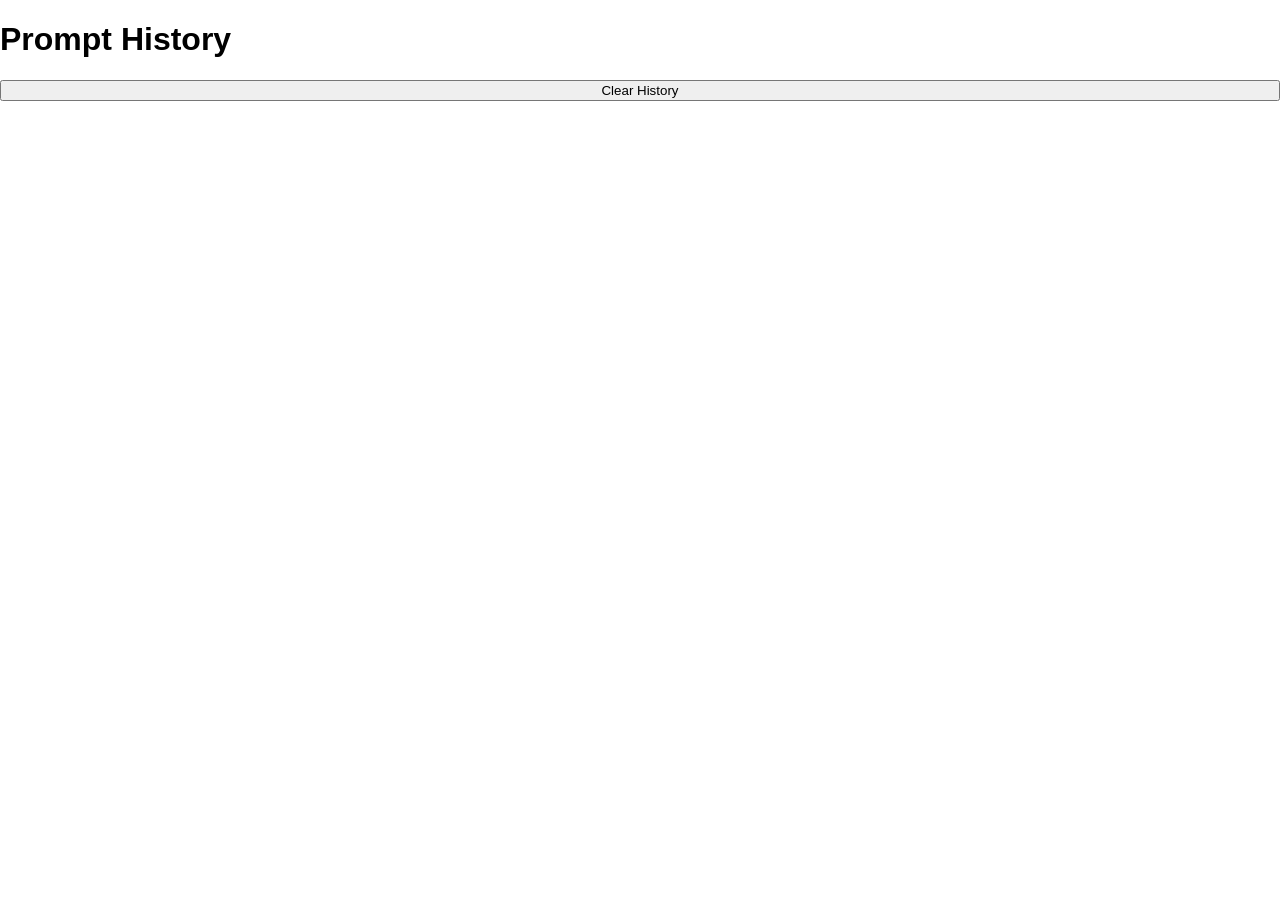
<file: sidepanel.html>
<!DOCTYPE html>
<html>
<head>
  <meta charset="utf-8">
  <title>Prompt History</title>
  <link rel="stylesheet" href="styles.css">
</head>
<body>
  <h1>Prompt History</h1>
  <button id="clear">Clear History</button>
  <ul id="history"></ul>
  <script src="sidepanel.js"></script>
</body>
</html>
</file>
<file: styles.css>
body {
  margin: 0;
  font-family: Arial, sans-serif;
  display: flex;
  flex-direction: column;
  min-height: 100vh;
}
header {
  background: #4a90e2;
  color: #fff;
  padding: 1rem;
  text-align: center;
}
main {
  flex: 1;
  display: flex;
  align-items: flex-start;
}
.image-section {
  flex: 1;
  padding: 1rem;
}
.upload-label {
  display: inline-block;
  margin-bottom: 0.5rem;
  font-weight: bold;
}
.image-container {
  position: relative;
  display: inline-block;
}
.image-container img {
  max-width: 100%;
  height: auto;
  display: block;
}
.prompt-btn {
  position: absolute;
  top: 50%;
  left: 50%;
  transform: translate(-50%, -50%);
  padding: 0.5rem 1rem;
  background: rgba(0, 0, 0, 0.7);
  color: #fff;
  border: none;
  cursor: pointer;
  opacity: 0;
  transition: opacity 0.3s;
}
.image-container:hover .prompt-btn {
  opacity: 1;
}
.sidebar {
  width: 300px;
  max-width: 100%;
  border-left: 1px solid #ccc;
  padding: 1rem;
  background: #f9f9f9;
  position: relative;
}
.sidebar.hidden {
  display: none;
}
.sidebar-header {
  display: flex;
  justify-content: space-between;
  align-items: center;
}
.sidebar-actions {
  margin-top: 1rem;
  display: flex;
  gap: 0.5rem;
}
.prompt-output {
  white-space: pre-wrap;
  background: #fff;
  padding: 0.5rem;
  border: 1px solid #ddd;
  height: 200px;
  overflow-y: auto;
}
</file>
